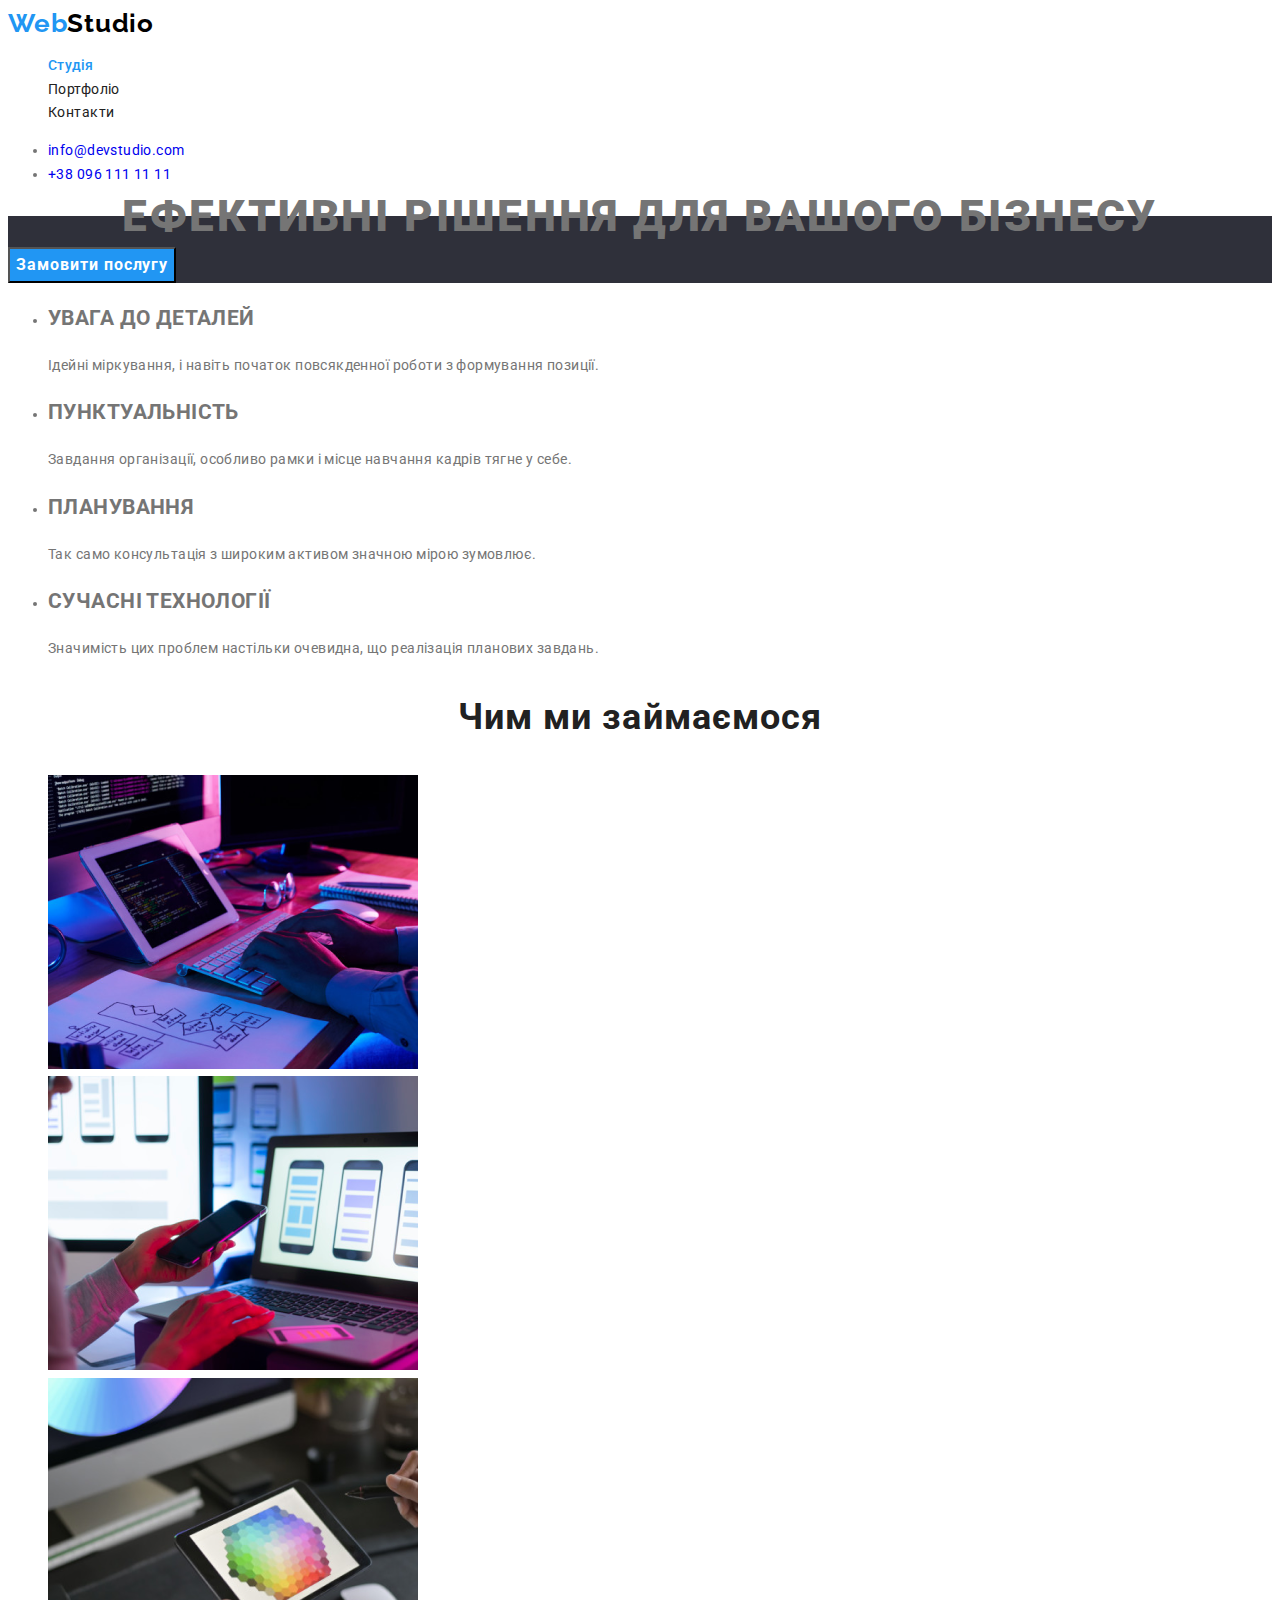
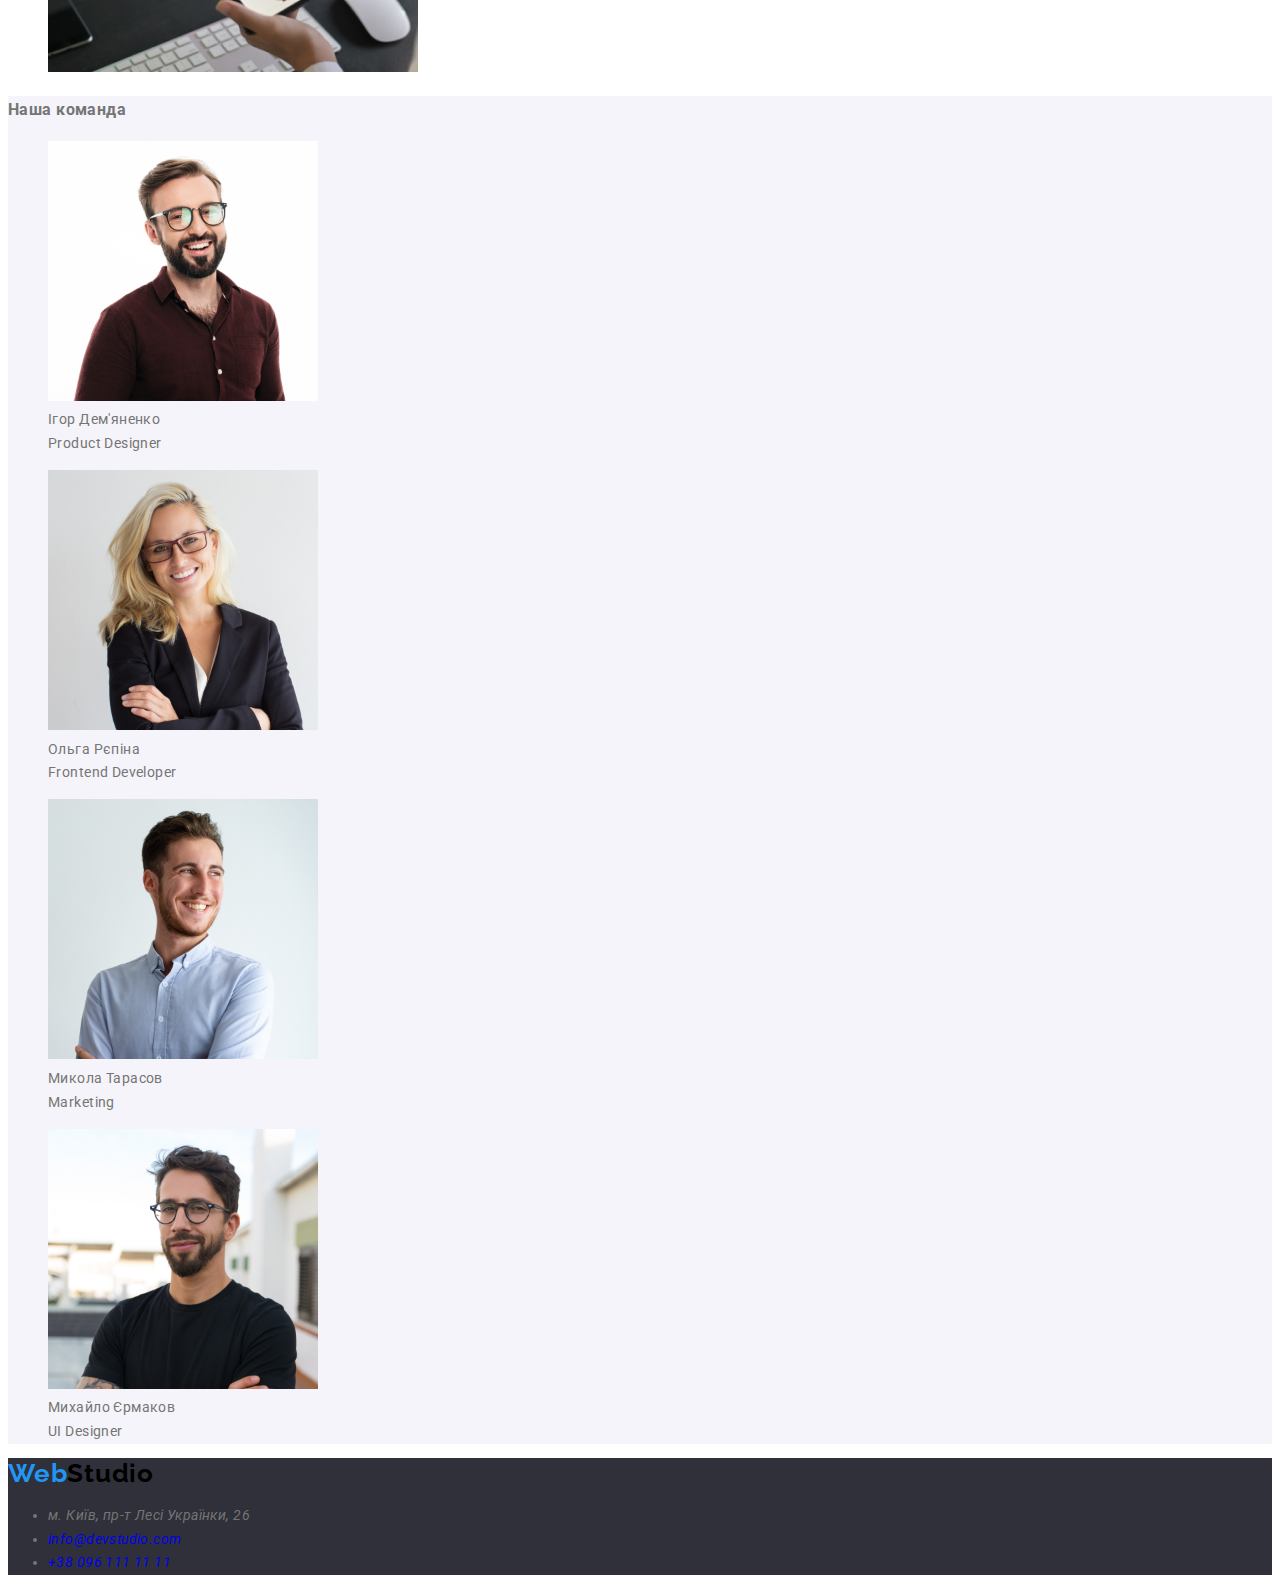
<file: index.html>
<!DOCTYPE html>
<html lang="uk">
<head>
    <meta charset="UTF-8">
    <meta http-equiv="X-UA-Compatible" content="IE=edge">
    <meta name="viewport" content="width=device-width, initial-scale=1.0">
    <title>Головна</title>
    <link href="https://fonts.googleapis.com/css2?family=Raleway:wght@700&family=Roboto:wght@400;500;700;900&display=swap" 
        rel="stylesheet">
    <link rel="stylesheet" href="./CSS/styles.css">
</head>
<!-- Body -->
<body class="container">
    <!-- Header -->
    <header class="header">  
        <nav>
          <a class="logo">Web<span>Studio</span></a>
          <ul class="header-nav list">
              <li><a class="header-link" href="./index.html">Студія</a></li>
              <li><a class="nav-link" href="./portfolio.html">Портфоліо</a></li>
              <li><a class="nav-link" href="">Контакти</a></li>
          </ul>
        </nav>
          <ul class="contacts-list">   
              <li><a class="contacts-link" href="mailto:info@devstudio.com">info@devstudio.com</a></li>
              <li><a class="phone-link" href="tel:+380961111111">+38 096 111 11 11</a></li>
          </ul>
    </header>
    <main class="main-page">
    <section class="hero-section">
        <h1 class="hero-title">Ефективні рішення для вашого бізнесу</h1>
        <button class="hero-btn" type="button"> Замовити послугу</button>
    </section>
    <!--Преимущуства-->
    <section class="advantages">
        <h2 class="visually-hidden" hidden>УВАГА ДО ДЕТАЛЕЙ</h2>
        <ul class="advantages-list">
            <li class="advantages-item">
                <h2 class="advantages-title">УВАГА ДО ДЕТАЛЕЙ</h2>
                <p class="advantages-descr">Ідейні міркування, і навіть початок повсякденної роботи з формування позиції.</p>
            </li>
            <li class="advantages-item">
                <h2 class="advantages-title">ПУНКТУАЛЬНІСТЬ</h2>
                <p class="advantages-descr">Завдання організації, особливо рамки і місце навчання кадрів тягне у себе.</p>
            </li>
            <li class="advantages-item">
                <h2 class="advantages-title">ПЛАНУВАННЯ</h2>
                <p class="advantages-descr">Так само консультація з широким активом значною мірою зумовлює.</p>
            </li>
            <li class="advantages-item">
                <h2 class="advantages-title">СУЧАСНІ ТЕХНОЛОГІЇ</h2>
                <p class="advantages-descr">Значимість цих проблем настільки очевидна, що реалізація планових завдань.</p>
            </li>
        </ul>
    </section>
    <!--Чим ми займаємося-->
    <section class="work-section">
        <h3 class="work-title">Чим ми займаємося</h3>
            <ul class="work-items list">
                <li class="work-list"><img class="work-img" src="./images/img(1).png" alt="Разработка плана бизнеса" width="370"></li>
                <li class="work-list"><img class="work-img" src="./images/img.png" alt="Мобильние приложения" width="370"></li>
                <li class="work-list"><img class="work-img" src="./images/img(2).png" alt="Графический дизайн" width="370"></li>
            </ul>
    </section>
    <section class="team-section">
        <h3 class="team-section title">Наша команда</h3>
            <figure class="team-member">
                <img class="team-member" src="./images/img(4).png" alt="Фото" width="270">
                <figcaption class="team-member caption">Ігор Дем'яненко<br>Product Designer</figcaption>
            </figure>
            <figure class="team-member">
                <img class="team-member" src="./images/img(3).png" alt="Фото" width="270">
                <figcaption class="team-member caption">Ольга Рєпіна<br>Frontend Developer</figcaption>
            </figure>
            <figure class="team-member">
                <img class="team-member" src="./images/img(5).png" alt="Фото" width="270">
            <figcaption class="team-member caption">Микола Тарасов<br>Marketing</figcaption>
            </figure>
            <figure class="team-member">
                <img class="team-member" src="./images/img(6).png" alt="Фото" width="270">
                <figcaption class="team-member caption">Михайло Єрмаков<br>UI Designer</figcaption>
            </figure>
    </section>
    </main>
    <footer class="footer">
        <a class="logo" >Web<span>Studio</span></a>
        <address class="address">
            <ul class="footer-list">
              <li class="address-location">м. Київ, пр-т Лесі Українки, 26</li>
              <li class="footer-link"><a href="m1ailto:info@devstudio.com">info@devstudio.com</a></li>
              <li class="footer-link"><a href="tel:+380961111111">+38 096 111 11 11</a></li>
            </ul>
          </address>
    </footer>
</body>
</html>
</file>
<file: CSS/styles.css>
:root{
    --primary-color-text: #757575;
    --accent-color: #2196f3;
    --bgd-color: #ffffff;
    --bgd-color-footer: #2F303A;
    --color-link: #212121;
    --logo-color-span: #000000;
    --team-stction-bg: #F5F4FA;
}
/*body*/
body {
    color:var(--primary-color-text);
    background-color: var(--bgd-color);
    font-family: "Roboto", sans-serif;
    font-style: normal;
    font-size: 14px;
    font-weight: 400;
    line-height: 1.7;
    letter-spacing: 0.03em;
}
a {
    text-decoration: none;
}
.list {
    list-style: none;
}
/*header*/
.logo {
    color: var(--accent-color);
    font-family: Raleway, sans-serif;
    font-size: 26px;
    font-weight: 700;
    line-height: 1.2;
    letter-spacing: 0.03em;
}
.logo span {
    color: var(--logo-color-span)
}
.header-link {
    font-size: 14px;
    font-weight: 500;
    line-height: 1.14;
    letter-spacing: 0.02em;
}
.header-link:hover,
.header-link:focus{
    color: var(--accent-color);
}
.header-nav .header-link {
    color: var(--accent-color);
}
.nav-link {
    color: var(--color-link);
}
.nav-link:hover,
.nav-link:focus {
    color: var(--accent-color);
}

.hero-section {
    background-color: var(--bgd-color-footer);
}
.hero-title {
    font-size: 44px;
    font-weight: 900;
    line-height: 1.36px;
    letter-spacing: 0.06em;
    text-align: center;
    text-transform: uppercase;
}
.hero-btn {
    color: var(--bgd-color);
    background-color: var(--accent-color);
    font-family: Roboto, sans-serif;
    font-size: 16px;
    font-weight: 700;
    line-height: 1.9;
    letter-spacing: 0.06em;
    text-align: center;
}

.advantege-title {
    color: var(--color-lin);
    font-size: 24px;
    font-weight: 700;
    line-height: 1.2;
    letter-spacing: 0.03em;
}
.advantege-description {
    color: var(--primary-color-text);
} 

/* section work */ 

.work-title {
    color: var(--color-link);
    
    font-size: 36px;
    font-weight: 700;
    line-height: 1.16;
    letter-spacing: 0.03em;
    text-align: center;
}

/* section team*/

.team-section {
    background-color: var(--team-stction-bg);
}
.team-title {
    color: var(--color-link);
    font-size: 36px;
    font-weight: 700;
}
.team-img {
    width: 270px;
}
.team-name {
    color: var(--color-link);
    font-size: 16px;
    font-weight: 500;
    line-height: 1.19;
    letter-spacing: 0.03em;
    text-align: center;
}
.team-caption {
    color: var(--primary-color-text);
    font-size: 16px;
    font-weight: 400;
    line-height: 1.19;
    letter-spacing: 0.03em;
    text-align: center;
}

/*portfolio*/
.btn-nav {
    color: var(--color-link);
    font-family: 'Roboto', sans-serif;
    font-weight: 500;
    font-size: 16px;
    line-height: 1.6;
    letter-spacing: 0.03em;
}
.btn-nav:hover,
.btn-nav:focus {
    color: var(--bgd-color);
    background-color: var(--accent-color);
}
.btn-nav,
.hero-btn {
    cursor: pointer;
}
.portfolio-title {
    color: var(--color-link);
    font-weight: 700;
    font-size: 18px;
    line-height: 2;
    letter-spacing: 0.06em;
}
.portfolio-text {
    color: var(--primary-color-text);
    font-size: 16px;
    line-height: 1.9;
}

/*footer*/

.footer{
    background-color: var(--bgd-color-footer);
}
.logo {
    color: var(--accent-color);
    font-family: Raleway, sans-serif;
    font-size: 26px;
    font-weight: 700;
    line-height: 1.2;
    letter-spacing: 0.03em;
}
.logo-span {
    color: var(--logo-color-span);
}
.addres {
    color: var(--bgd-color);
    font-size: 14px;
    font-weight: 400;
    line-height: 1.71px;
    letter-spacing: 0.03em;
}
.footter-link:hover,
.footter-link:focus {
    color: var(--accent-color);
}
</file>
